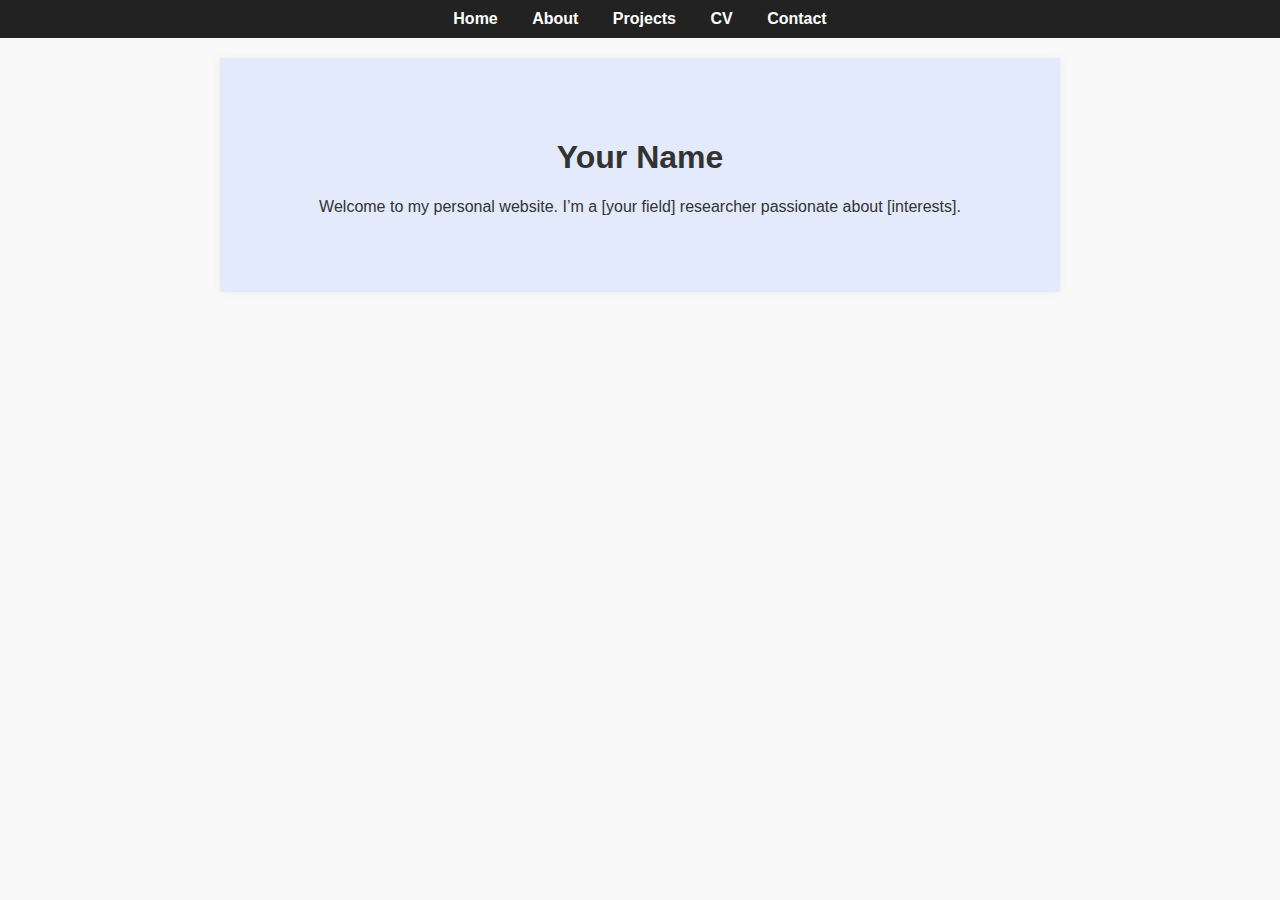
<file: index.html>
<!DOCTYPE html>
<html lang="en">
<head>
  <meta charset="UTF-8">
  <title>Your Name – Home</title>
  <link rel="stylesheet" href="style.css">
</head>
<body>
  <nav>
    <a href="index.html">Home</a>
    <a href="about.html">About</a>
    <a href="projects.html">Projects</a>
    <a href="cv.html">CV</a>
    <a href="contact.html">Contact</a>
  </nav>

  <section class="hero">
    <h1>Your Name</h1>
    <p>Welcome to my personal website. I’m a [your field] researcher passionate about [interests].</p>
  </section>
</body>
</html>
</file>
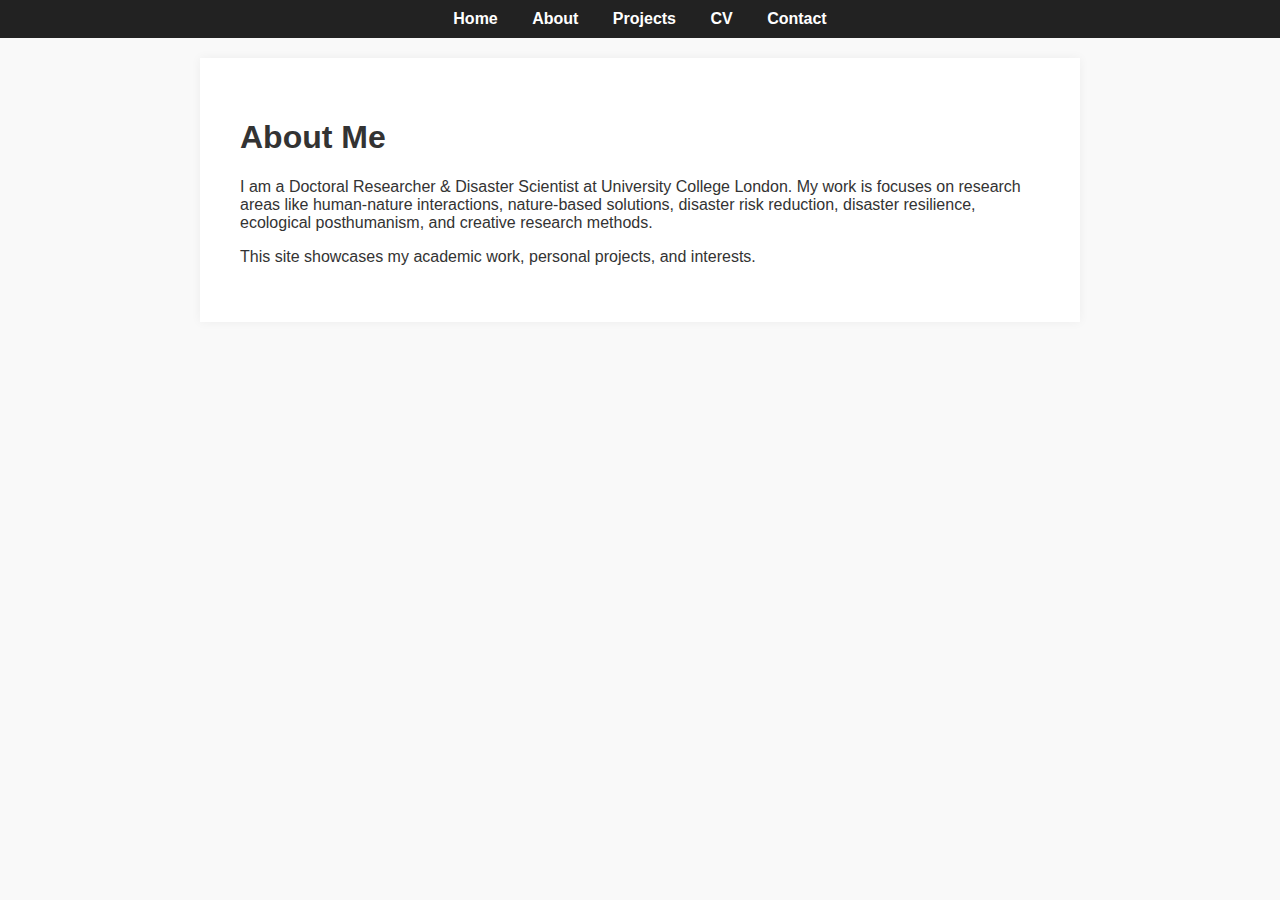
<file: about.html>
<!DOCTYPE html>
<html lang="en">
<head>
  <meta charset="UTF-8">
  <title>About – Maciej Pawlik</title>
  <link rel="stylesheet" href="style.css">
</head>
<body>
  <nav>
    <a href="index.html">Home</a>
    <a href="about.html">About</a>
    <a href="projects.html">Projects</a>
    <a href="cv.html">CV</a>
    <a href="contact.html">Contact</a>
  </nav>

  <section>
    <h1>About Me</h1>
    <p>I am a Doctoral Researcher & Disaster Scientist at University College London. My work is focuses on research areas like human-nature interactions, nature-based solutions, disaster risk reduction, disaster resilience, ecological posthumanism, and creative research methods.</p>
    <p>This site showcases my academic work, personal projects, and interests.</p>
  </section>
</body>
</html>
</file>
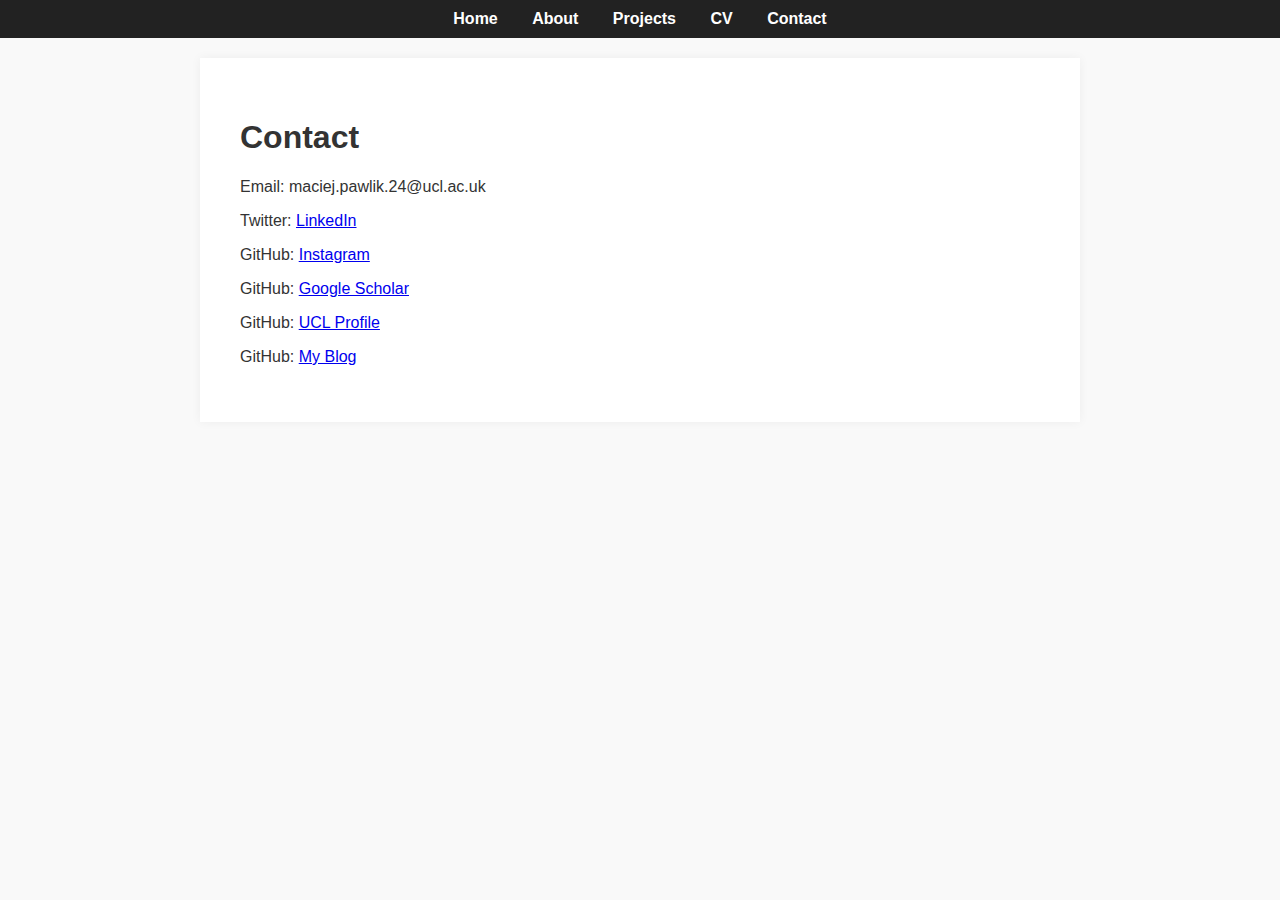
<file: contact.html>
<!DOCTYPE html>
<html lang="en">
<head>
  <meta charset="UTF-8">
  <title>Contact – Your Name</title>
  <link rel="stylesheet" href="style.css">
</head>
<body>
  <nav>
    <a href="index.html">Home</a>
    <a href="about.html">About</a>
    <a href="projects.html">Projects</a>
    <a href="cv.html">CV</a>
    <a href="contact.html">Contact</a>
  </nav>

  <section>
    <h1>Contact</h1>
    <p>Email: maciej.pawlik.24@ucl.ac.uk</p>
    <p>Twitter: <a href="https://www.linkedin.com/in/maciejpawlik2000" target="_blank">LinkedIn</a></p>
    <p>GitHub: <a href="https://www.instagram.com/green_mp" target="_blank">Instagram</a></p>
    <p>GitHub: <a href="https://https://scholar.google.com/citations?user=8fsXkCAAAAAJ&hl=en" target="_blank">Google Scholar</a></p>
    <p>GitHub: <a href="https://https://profiles.ucl.ac.uk/102104-maciej-pawlik" target="_blank">UCL Profile</a></p>
    <p>GitHub: <a href="https://https://maciejpawlik2000.medium.com" target="_blank">My Blog</a></p>
  </section>
</body>
</html>
</file>
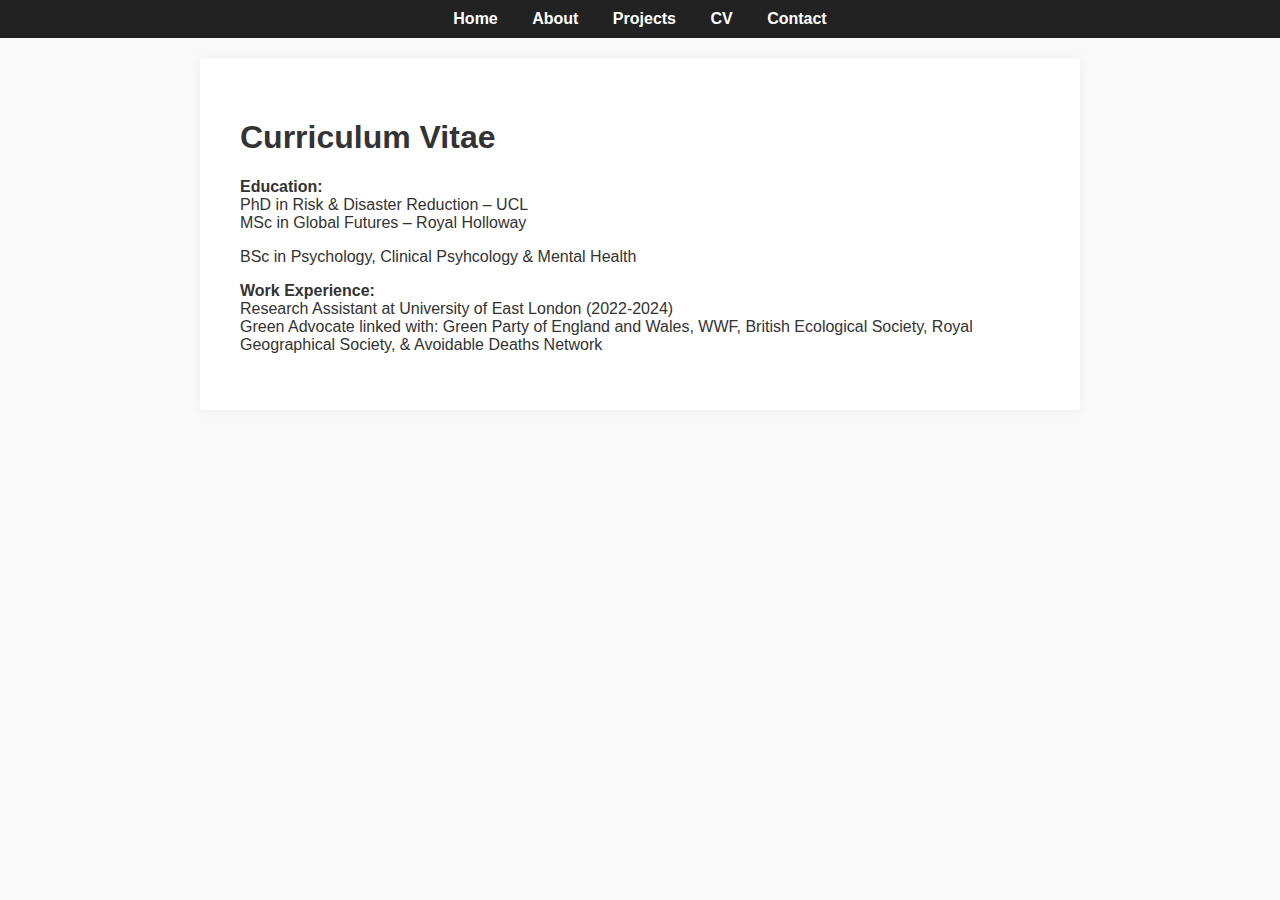
<file: cv.html>
<!DOCTYPE html>
<html lang="en">
<head>
  <meta charset="UTF-8">
  <title>CV – Your Name</title>
  <link rel="stylesheet" href="style.css">
</head>
<body>
  <nav>
    <a href="index.html">Home</a>
    <a href="about.html">About</a>
    <a href="projects.html">Projects</a>
    <a href="cv.html">CV</a>
    <a href="contact.html">Contact</a>
  </nav>

  <section>
    <h1>Curriculum Vitae</h1>
    <p><strong>Education:</strong><br>
    PhD in Risk & Disaster Reduction – UCL<br>
    MSc in Global Futures – Royal Holloway</p>
    BSc in Psychology, Clinical Psyhcology & Mental Health</p>

    <p><strong>Work Experience:</strong><br>
    Research Assistant at University of East London (2022-2024)<br>
    Green Advocate linked with: Green Party of England and Wales, WWF, British Ecological Society, Royal Geographical Society, & Avoidable Deaths Network</p>
  </section>
</body>
</html>
</file>
<file: style.css>
body {
  font-family: Arial, sans-serif;
  margin: 0;
  padding: 0;
  background: #f9f9f9;
  color: #333;
}

nav {
  background: #222;
  padding: 10px;
  text-align: center;
}

nav a {
  color: white;
  text-decoration: none;
  margin: 0 15px;
  font-weight: bold;
}

nav a:hover {
  text-decoration: underline;
}

section {
  padding: 40px;
  max-width: 800px;
  margin: auto;
  background: white;
  box-shadow: 0 0 10px rgba(0,0,0,0.05);
  margin-top: 20px;
}

.hero {
  text-align: center;
  background: #e2eafc;
  padding: 60px 20px;
}
</file>
